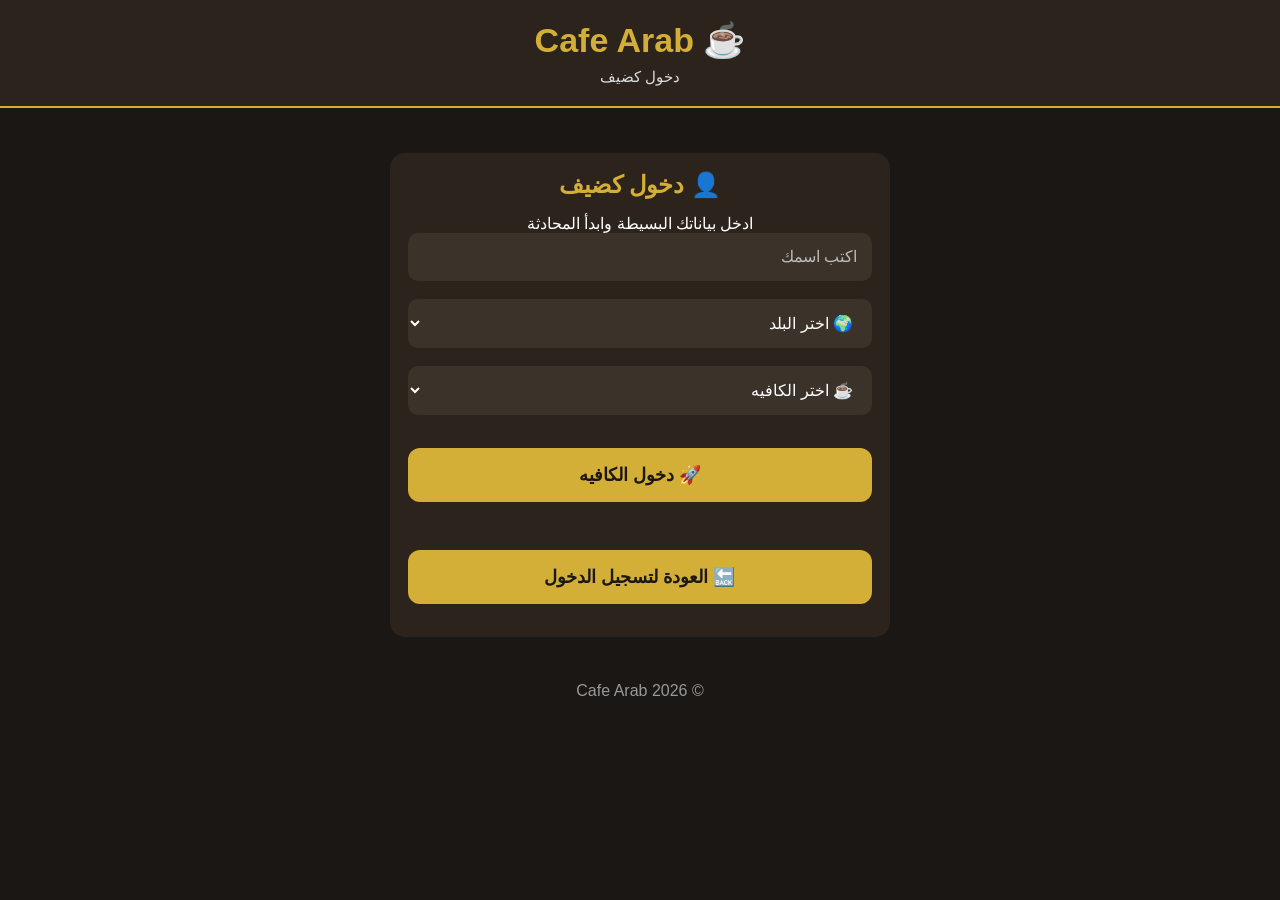
<file: guest.html>
<!DOCTYPE html>
<html lang="ar" dir="rtl">

<head>

    <meta charset="UTF-8">

    <meta
        name="viewport"
        content="width=device-width, initial-scale=1.0"
    >

    <title>دخول كضيف | Cafe Arab</title>

    <link
        rel="stylesheet"
        href="style.css"
    >

</head>


<body>

<header>

    <div class="logo">
        ☕ Cafe Arab
    </div>

    <div class="subtitle">
        دخول كضيف
    </div>

</header>


<div class="container">

    <div class="card">

        <h2 style="text-align:center;">
            👤 دخول كضيف
        </h2>

        <p style="text-align:center;">
            ادخل بياناتك البسيطة وابدأ المحادثة
        </p>


        <!-- الاسم -->

        <input
            type="text"
            id="guestName"
            class="input"
            placeholder="اكتب اسمك"
            maxlength="30"
            autocomplete="off"
        >


        <br><br>


        <!-- البلد -->

        <select
            id="guestCountry"
            class="input"
        >

            <option value="">
                🌍 اختر البلد
            </option>

            <option value="مصر">
                🇪🇬 مصر
            </option>

            <option value="السعودية">
                🇸🇦 السعودية
            </option>

            <option value="الإمارات">
                🇦🇪 الإمارات
            </option>

            <option value="الكويت">
                🇰🇼 الكويت
            </option>

            <option value="قطر">
                🇶🇦 قطر
            </option>

            <option value="البحرين">
                🇧🇭 البحرين
            </option>

            <option value="عمان">
                🇴🇲 عمان
            </option>

            <option value="الأردن">
                🇯🇴 الأردن
            </option>

            <option value="العراق">
                🇮🇶 العراق
            </option>

            <option value="فلسطين">
                🇵🇸 فلسطين
            </option>

            <option value="لبنان">
                🇱🇧 لبنان
            </option>

            <option value="سوريا">
                🇸🇾 سوريا
            </option>

            <option value="الجزائر">
                🇩🇿 الجزائر
            </option>

            <option value="المغرب">
                🇲🇦 المغرب
            </option>

            <option value="تونس">
                🇹🇳 تونس
            </option>

            <option value="ليبيا">
                🇱🇾 ليبيا
            </option>

            <option value="السودان">
                🇸🇩 السودان
            </option>

            <option value="اليمن">
                🇾🇪 اليمن
            </option>

            <option value="أخرى">
                🌍 أخرى
            </option>

        </select>


        <br><br>


        <!-- الكافيه -->

        <select
            id="guestCafe"
            class="input"
        >

            <option value="">
                ☕ اختر الكافيه
            </option>

            <option value="Cafe Arab">
                ☕ Cafe Arab
            </option>

            <option value="Cafe 2">
                ☕ Cafe 2
            </option>

            <option value="Cafe 3">
                ☕ Cafe 3
            </option>

        </select>


        <br><br>


        <!-- دخول -->

        <button
            type="button"
            id="guestEnterBtn"
            class="btn"
        >
            🚀 دخول الكافيه
        </button>


        <br>


        <!-- رجوع -->

        <a
            href="login.html"
            class="btn"
        >
            🔙 العودة لتسجيل الدخول
        </a>

    </div>

</div>


<footer>

    © 2026 Cafe Arab

</footer>


<script>

document.addEventListener(
    "DOMContentLoaded",
    () => {

        const nameInput =
            document.getElementById(
                "guestName"
            );

        const countrySelect =
            document.getElementById(
                "guestCountry"
            );

        const cafeSelect =
            document.getElementById(
                "guestCafe"
            );

        const enterBtn =
            document.getElementById(
                "guestEnterBtn"
            );


        enterBtn.addEventListener(
            "click",
            () => {

                const name =
                    nameInput.value.trim();

                const country =
                    countrySelect.value;

                const cafe =
                    cafeSelect.value;


                // =========================
                // التحقق من البيانات
                // =========================

                if (!name) {

                    alert(
                        "👤 من فضلك اكتب اسمك أولًا."
                    );

                    nameInput.focus();

                    return;

                }


                if (!country) {

                    alert(
                        "🌍 من فضلك اختر بلدك."
                    );

                    countrySelect.focus();

                    return;

                }


                if (!cafe) {

                    alert(
                        "☕ من فضلك اختر الكافيه."
                    );

                    cafeSelect.focus();

                    return;

                }


                // =========================
                // إنشاء بيانات الضيف
                // =========================

                const guestData = {

                    name: name,

                    country: country,

                    cafe: cafe,

                    isGuest: true,

                    guestId:
                        "guest_" +
                        Date.now() +
                        "_" +
                        Math.random()
                            .toString(36)
                            .substring(2, 9)

                };


                // =========================
                // حفظ بيانات الضيف
                // =========================

                sessionStorage.setItem(
                    "cafeArabGuest",
                    JSON.stringify(
                        guestData
                    )
                );


                // =========================
                // الدخول للشات العام
                // =========================

                window.location.href =
                    "chat.html";

            }
        );

    }
);

</script>


</body>

</html>
</file>
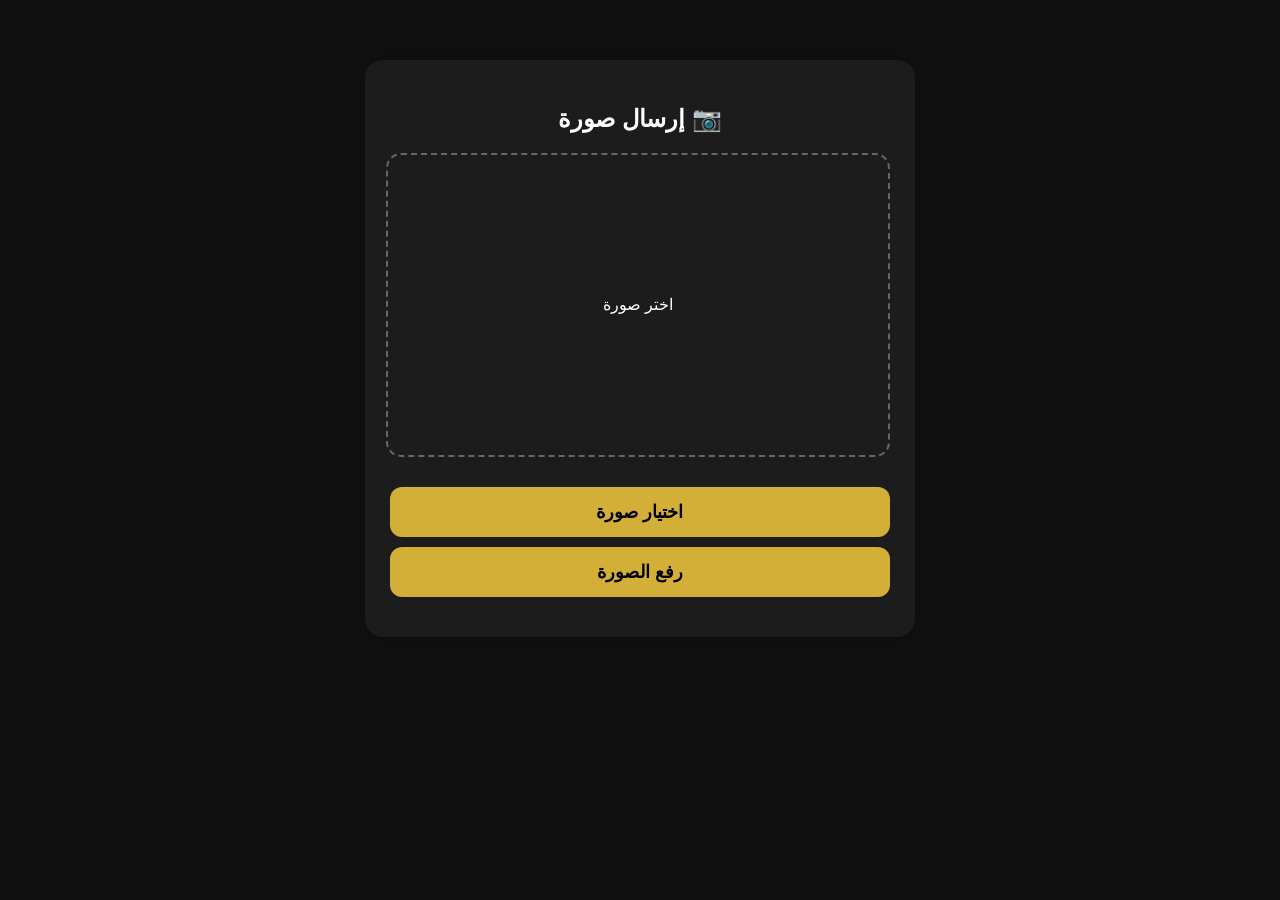
<file: upload.html>
<!DOCTYPE html>
<html lang="ar" dir="rtl">

<head>

<meta charset="UTF-8">

<meta name="viewport"
content="width=device-width,initial-scale=1.0">

<title>رفع صورة</title>

<link rel="stylesheet" href="upload.css">

</head>

<body>

<div class="uploadBox">

<h2>📷 إرسال صورة</h2>

<div class="preview" id="preview">

اختر صورة

</div>

<input
type="file"
id="fileInput"
accept="image/*"
hidden>

<button
class="btn"
id="chooseBtn">

اختيار صورة

</button>

<button
class="btn"
id="uploadBtn">

رفع الصورة

</button>

<div id="progress">

</div>

</div>

<script type="module" src="upload.js"></script>

</body>

</html>
</file>
<file: style.css>
/* ===========================
   Cafe Arab - style.css
=========================== */

*{
    margin:0;
    padding:0;
    box-sizing:border-box;
    font-family:Tahoma, Arial, sans-serif;
}

body{
    background:#1b1714;
    color:#ffffff;
    direction:rtl;
}

/* Header */

header{
    background:#2c241c;
    padding:20px;
    text-align:center;
    border-bottom:2px solid #d4af37;
}

.logo{
    font-size:34px;
    font-weight:bold;
    color:#d4af37;
}

.subtitle{
    color:#ddd;
    margin-top:8px;
    font-size:15px;
}

/* Container */

.container{
    width:95%;
    max-width:500px;
    margin:auto;
    padding:20px 0;
}

/* Buttons */

.btn{
    display:block;
    width:100%;
    text-align:center;
    background:#d4af37;
    color:#1b1714;
    padding:16px;
    margin:15px 0;
    border-radius:12px;
    text-decoration:none;
    font-size:18px;
    font-weight:bold;
    transition:.3s;
}

.btn:hover{

    background:#f2c94c;
    transform:translateY(-2px);

}

/* Cards */

.card{

    background:#2c241c;
    border-radius:15px;
    padding:18px;
    margin-top:25px;

}

.card h2{

    color:#d4af37;
    margin-bottom:15px;

}

/* Rooms */

.room{

    display:flex;
    justify-content:space-between;
    align-items:center;

    padding:14px 0;

    border-bottom:1px solid #444;

}

.room:last-child{

    border:none;

}

/* Statistics */

.stats{

    line-height:2;

}

/* Footer */

footer{

    text-align:center;
    color:#999;
    padding:25px;

}

/* Online Badge */

.online{

    color:#00ff66;
    font-weight:bold;

}

/* Advertisement */

.ads{

    margin-top:25px;

    background:#3a3128;

    border:1px dashed #d4af37;

    border-radius:12px;

    text-align:center;

    padding:20px;

    color:#d4af37;

}

/* Responsive */

@media(max-width:600px){

.logo{

font-size:28px;

}

.btn{

font-size:17px;

}

.card{

padding:15px;

}

}
/* Login */

.input{

width:100%;

padding:15px;

border:none;

border-radius:10px;

outline:none;

font-size:16px;

background:#3b3229;

color:#fff;

}

.input::placeholder{

color:#bbb;

}

button{

border:none;

cursor:pointer;

}

.sendBox{

display:flex;

align-items:center;

gap:10px;

padding:10px;

}

#messageInput{

flex:1;

}

#imageBtn{

width:45px;

height:45px;

border:none;

border-radius:50%;

background:#d4af37;

color:#000;

font-size:20px;

cursor:pointer;

}

#sendBtn{

width:55px;

height:45px;

border:none;

border-radius:25px;

background:#d4af37;

color:#000;

cursor:pointer;

}
/* ===========================
   Chat
=========================== */

#messages{

height:420px;

overflow-y:auto;

background:#111;

border-radius:12px;

padding:15px;

margin-bottom:15px;

border:1px solid #444;

}

.message{

max-width:80%;

padding:10px 15px;

margin:10px 0;

border-radius:15px;

word-wrap:break-word;

}

.mine{

background:#d4af37;

color:#111;

margin-right:auto;

}

.other{

background:#333;

color:#fff;

margin-left:auto;

}

.sender{

font-size:12px;

opacity:.7;

margin-bottom:5px;

}

.message img{

max-width:220px;

border-radius:12px;

display:block;

}
.messages{
    height:420px;
    overflow-y:auto;
    background:#111;
    border-radius:12px;
    padding:15px;
    margin-bottom:15px;
}

.sendBox{
    display:flex;
    align-items:center;
    gap:10px;
}

.sendBox .input{
    flex:1;
    margin:0;
}

.circleBtn{
    width:50px;
    height:50px;
    border:none;
    border-radius:50%;
    background:#d4af37;
    color:#000;
    font-size:22px;
    cursor:pointer;
    flex-shrink:0;
}
</file>
<file: upload.css>
body{
    margin:0;
    padding:0;
    background:#111;
    color:#fff;
    font-family:Arial,sans-serif;
}

.uploadBox{
    width:90%;
    max-width:500px;
    margin:60px auto;
    background:#1c1c1c;
    border-radius:18px;
    padding:25px;
    text-align:center;
    box-shadow:0 0 20px rgba(0,0,0,.4);
}

.preview{
    width:100%;
    height:300px;
    border:2px dashed #666;
    border-radius:15px;
    display:flex;
    justify-content:center;
    align-items:center;
    overflow:hidden;
    margin-bottom:20px;
}

.preview img{
    width:100%;
    height:100%;
    object-fit:cover;
}

.btn{
    width:100%;
    padding:14px;
    margin-top:10px;
    border:none;
    border-radius:12px;
    cursor:pointer;
    background:#d4af37;
    color:#000;
    font-size:18px;
    font-weight:bold;
}

#progress{
    margin-top:15px;
    color:#d4af37;
    font-size:15px;
}
</file>
